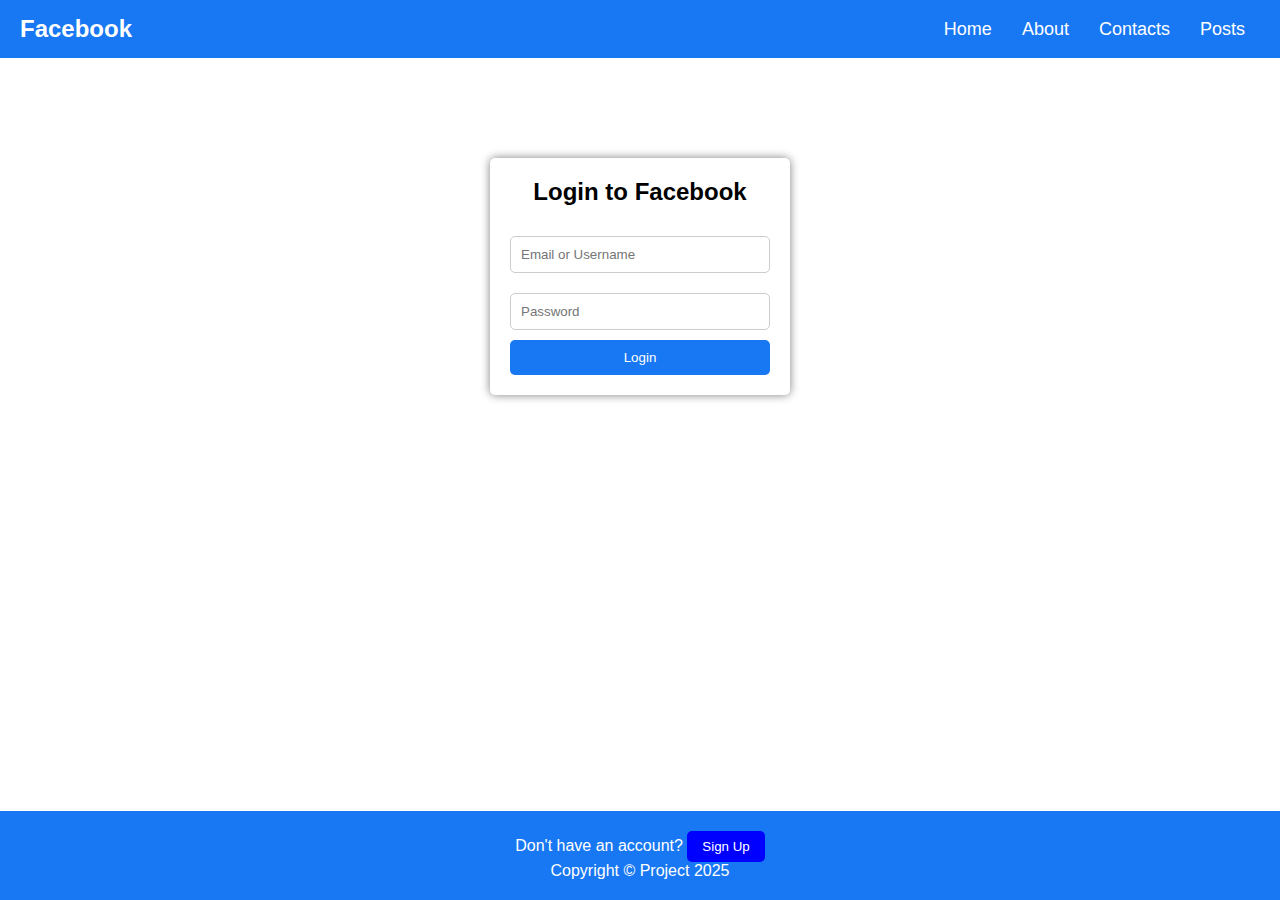
<file: facebook/index.html>
<!DOCTYPE html>
<html lang="en">
<head>
    <meta charset="UTF-8">
    <meta name="viewport" content="width=device-width, initial-scale=1.0">
    <title>Facebook Login</title>
    <link rel="stylesheet" href="style.css">
</head>
<body>

    <!-- Navigation Bar -->
    <nav class="navbar">
        <div class="logo">Facebook</div>
        <ul>
            <li><a href="#">Home</a></li>
            <li><a href="#">About</a></li>
            <li><a href="#">Contacts</a></li>
            <li><a href="#">Posts</a></li>
        </ul>
    </nav>

    <!-- Login Form -->
    <div class="login-container">
        <h2>Login to Facebook</h2>
        <form action="login.php" method="POST">
            <input type="text" name="email" placeholder="Email or Username" required>
            <input type="password" name="password" placeholder="Password" required>
            <button type="submit">Login</button>
        </form>
    </div>

    <!-- Footer -->
    <footer>
        <p>Don't have an account? <a href="signup.html"><button class="signup-btn">Sign Up</button></a></p>
        <p>Copyright © Project 2025</p>
    </footer>

</body>
</html>
</file>
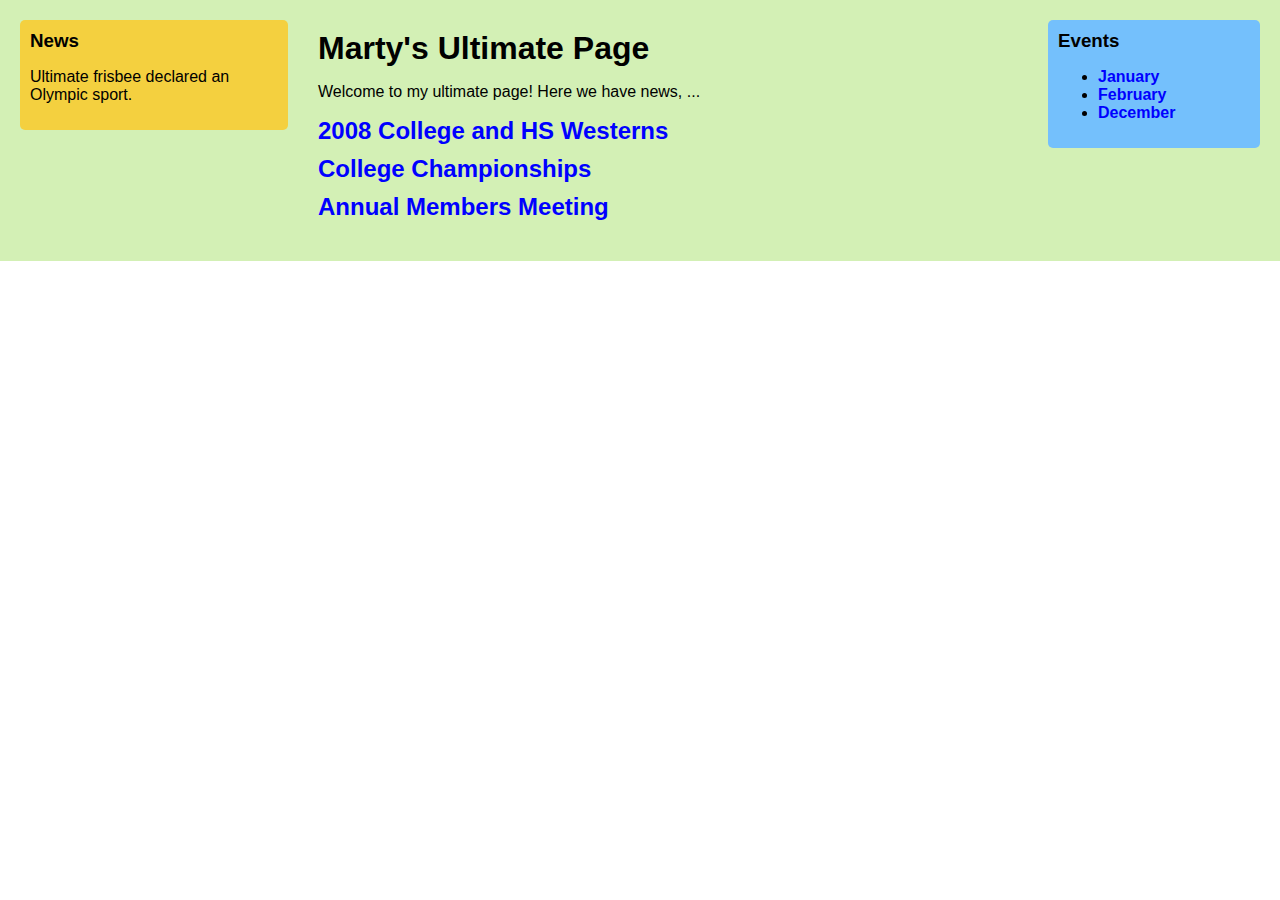
<file: assignment/.vscode/index.html>
<!DOCTYPE html>
<html lang="en">
<head>
    <meta charset="UTF-8">
    <meta name="viewport" content="width=device-width, initial-scale=1.0">
    <title>Marty's Ultimate Page</title>
    <link rel="stylesheet" href="styles.css">
</head>
<body>
    <div class="container">
        <aside class="news">
            <h3>News</h3>
            <p>Ultimate frisbee declared an Olympic sport.</p>
        </aside>

        <div class="main-content">
            <h1>Marty's Ultimate Page</h1>
            <p>Welcome to my ultimate page! Here we have news, ...</p>
            <h2><a href="#">2008 College and HS Westerns</a></h2>
            <h2><a href="#">College Championships</a></h2>
            <h2><a href="#">Annual Members Meeting</a></h2>
        </div>
    </div>

    <!-- Separate Events Box -->
    <aside class="events">
        <h3>Events</h3>
        <ul>
            <li><a href="#">January</a></li>
            <li><a href="#">February</a></li>
            <li><a href="#">December</a></li>
        </ul>
    </aside>
</body>
</html>
</file>
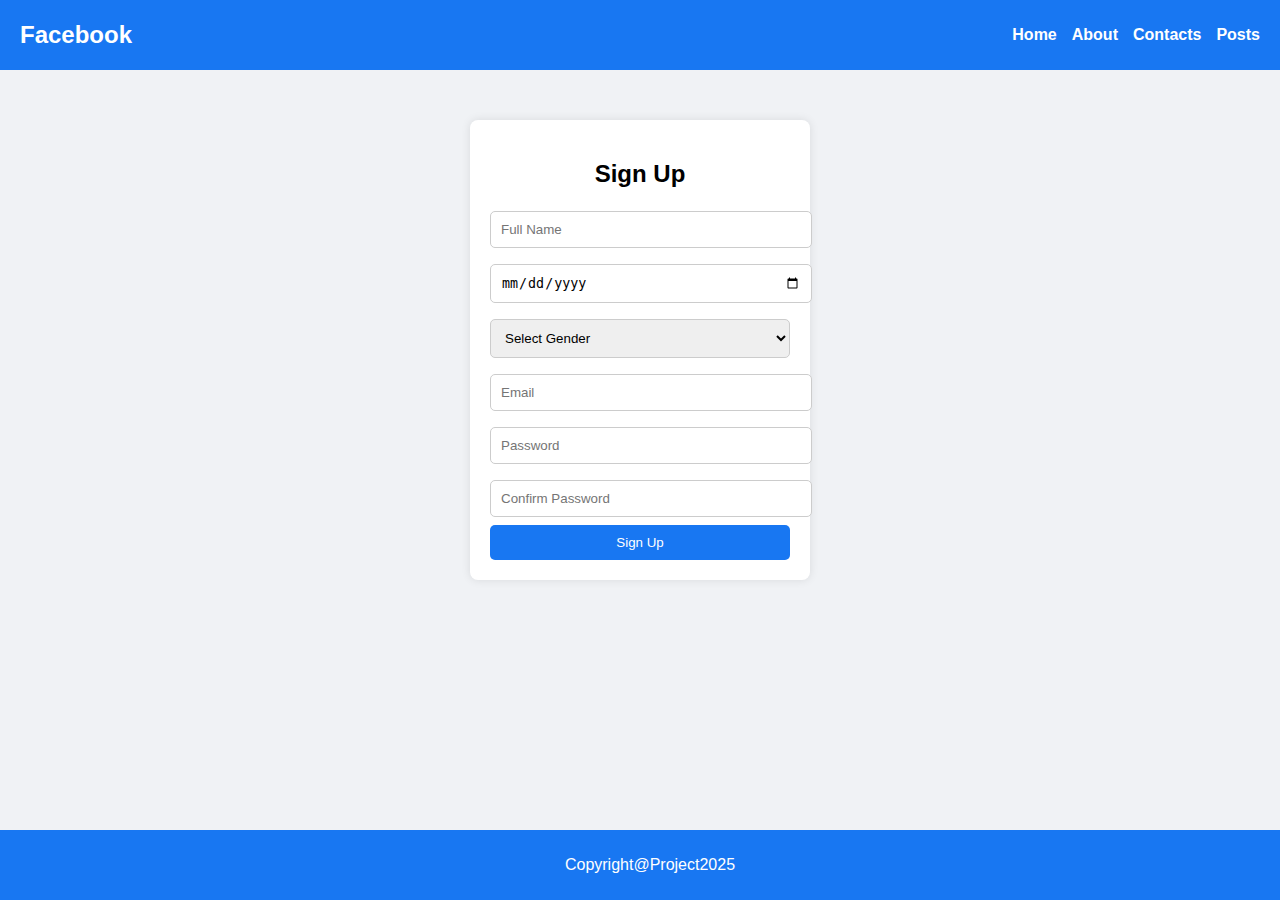
<file: facebook/signup.html>
<!DOCTYPE html>
<html lang="en">
<head>
    <meta charset="UTF-8">
    <meta name="viewport" content="width=device-width, initial-scale=1.0">
    <title>Facebook Login</title>
    <link rel="stylesheet" href="style1.css">
</head>
<body>

    <!-- Navigation Bar -->
    <nav class="navbar">
        <div class="logo">Facebook</div>
        <ul>
            <li><a href="#">Home</a></li>
            <li><a href="#">About</a></li>
            <li><a href="#">Contacts</a></li>
            <li><a href="#">Posts</a></li>
        </ul>
    </nav>

    <!-- Signup Form -->
    <div class="signup-container">
        <h2>Sign Up</h2>
        <form action="process_signup.php" method="POST">
            <input type="text" name="name" placeholder="Full Name" required>
            
            <input type="date" name="dob" required>
            
            <select name="gender" required>
                <option value="">Select Gender</option>
                <option value="Male">Male</option>
                <option value="Female">Female</option>
                <option value="Other">Other</option>
            </select>
            
            <input type="email" name="email" placeholder="Email" required>
            
            <input type="password" name="password" placeholder="Password" required>
            
            <input type="password" name="confirm_password" placeholder="Confirm Password" required>
            
            <button type="submit">Sign Up</button>
        </form>
    </div>

    <!-- Footer -->
    <footer>
        <p> Copyright@Project2025</p>
    </footer>

</body>
</html>
</file>
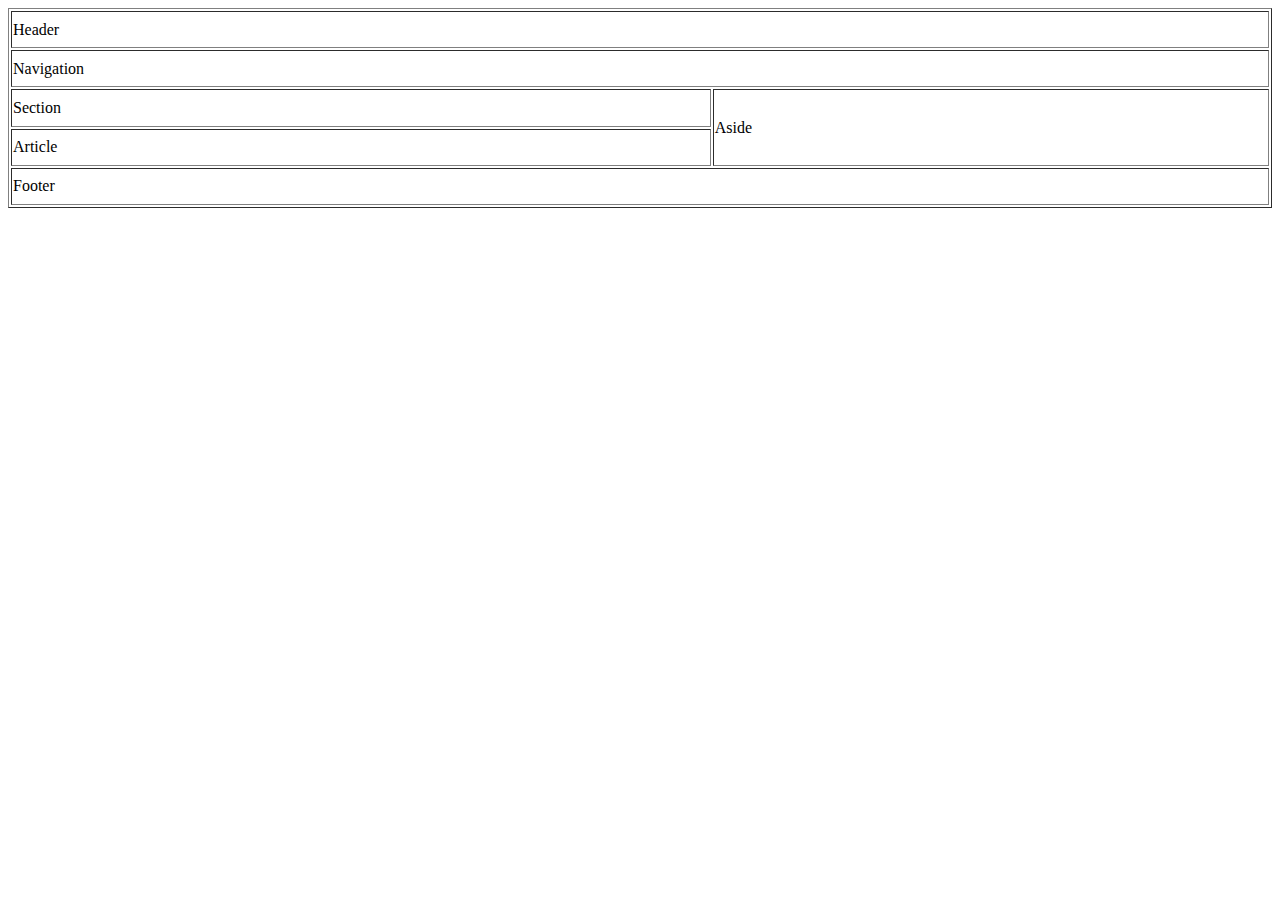
<file: web lab/table layout.html>
<!DOCTYPE html>
<html lang="en">
<head>
    <meta charset="UTF-8">
    <meta name="viewport" content="width=device-width, initial-scale=1.0">
    <title>Table Layout</title>
    <TABLE ALIGN="center" WIDTH="100%" HEIGHT="200" border="1">

        <tr>
            <td colspan="2"><header>Header</header></td>
        </tr>
        <tr>
            <td colspan="2"><nav>Navigation</nav></td>
        </tr>
        <tr>
            <td colspan="1" rowspan="1"><section>Section</section></td>
            <td colspan="1"rowspan="2" ><article>Aside</article></td>
            </tr>
            <tr>
            <td colspan="1"rowspan="1"><aside>Article</aside></td>
        </tr>
        <tr>
            <td colspan="2"><footer>Footer</footer></td>
        </tr>
    </table>
</body>
</html>
</file>
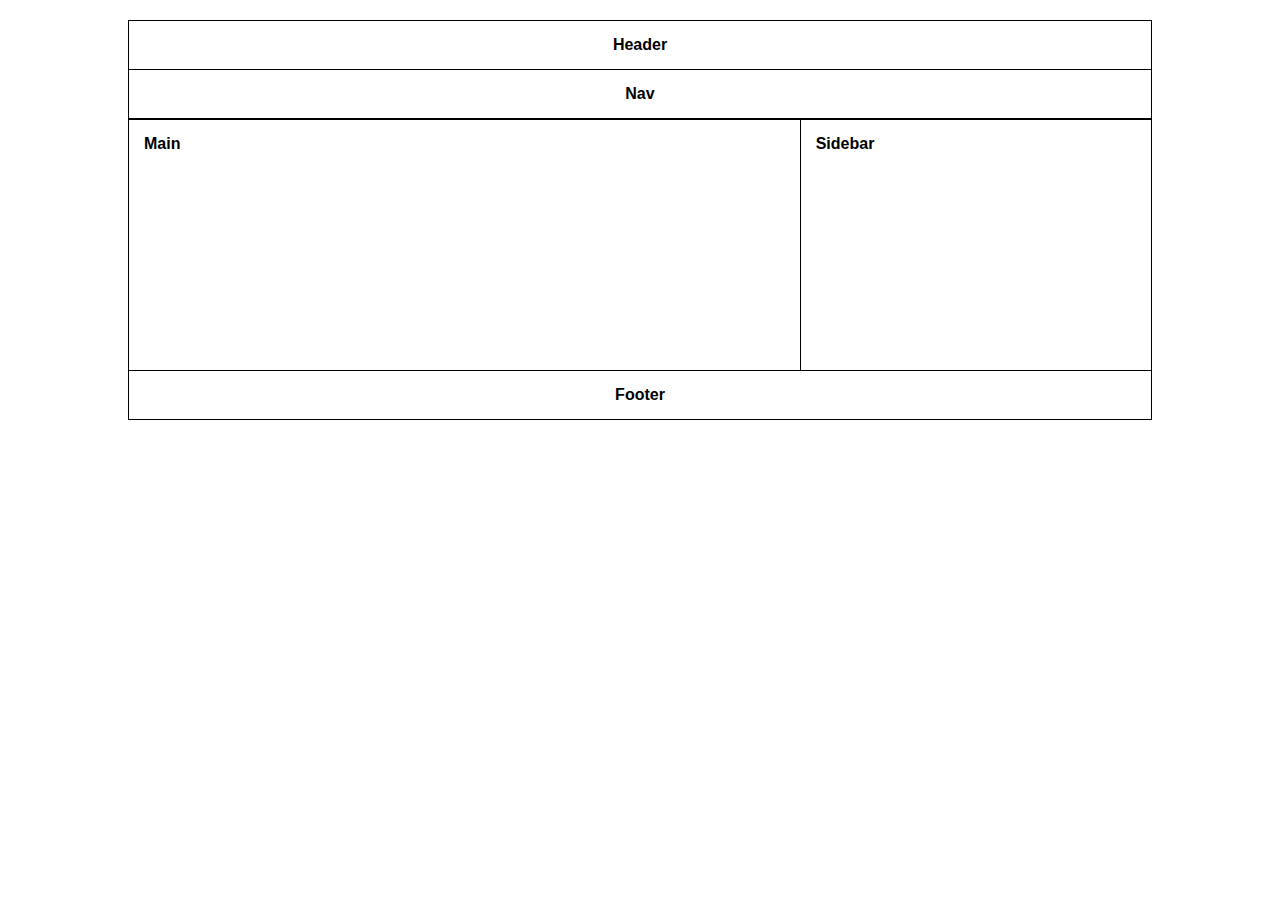
<file: assignment/.vscode/flex.html>
<!DOCTYPE html>
<html lang="en">
<head>
    <meta charset="UTF-8">
    <meta name="viewport" content="width=device-width, initial-scale=1.0">
    <title>Flexbox Layout</title>
    <style>
        * {
            margin: 0;
            padding: 0;
            box-sizing: border-box;
        }
        body {
            font-family: Arial, sans-serif;
        }
        .container {
            display: flex;
            flex-direction: column;
            width: 80%;
            margin: 20px auto;
            border: 1px solid black;
            min-height: 400px;
        }
        .header, .nav {
            padding: 15px;
            border-bottom: 1px solid black;
            text-align: center;
            font-weight: bold;
        }
        .main {
            display: flex;
            flex: 1; 
            border-top: 1px solid black;
        }
        .section {
            flex: 2;
            padding: 15px;
            border-right: 1px solid black;
            text-align: left;
            font-weight: bold;
        }
        .sidebar {
            flex: 1;
            padding: 15px;
            text-align: left;
            font-weight: bold;
        }
        .footer {
            padding: 15px;
            text-align: center;
            font-weight: bold;
            background: white;
            border-top: 1px solid black;
        }
        @media (max-width: 768px) {
            .main {
                flex-direction: column-reverse; 
            }
            .section {
                border-right: none; 
                border-top: 1px solid black;
            }
        }

    </style>
</head>
<body>
    <div class="container">
        <div class="header">Header</div>
        <div class="nav">Nav</div>
        <div class="main">
            <div class="section">Main </div>
            <div class="sidebar">Sidebar</div>
        </div>
        <div class="footer">Footer</div>
    </div>
</body>
</html>
</file>
<file: assignment/.vscode/styles.css>
body {
    font-family: Arial, sans-serif;
    margin: 0;
    padding: 0;
    background-color: white;
}

.container {
    display: flex;
    justify-content: space-between;
    align-items: flex-start;
    padding: 20px;
    gap: 20px;
    background-color: #d3f0b5; /* Light green */
}

.news {
    width: 20%;
    padding: 10px;
    background-color: #f4d03f; /* Yellow */
    border-radius: 5px;
}

.main-content {
    flex-grow: 1;
    padding: 10px;
}

h1, h2, h3 {
    margin: 0 0 10px;
}

a {
    text-decoration: none;
    color: blue;
    font-weight: bold;
}

/* Events box is now outside the main container */
.events {
    width: 15%;
    padding: 10px;
    background-color: #74c0fc; /* Blue */
    border-radius: 5px;
    position: absolute;
    right: 20px;
    top: 20px;
}
</file>
<file: facebook/style1.css>
/* General Styling */
body {
    font-family: Arial, sans-serif;
    margin: 0;
    padding: 0;
    background-color: #f0f2f5;
}

/* Navigation Bar */
nav {
    display: flex;
    justify-content: space-between;
    align-items: center;
    background-color: #1877f2;
    padding: 10px 20px;
}

.logo {
    color: white;
    font-size: 24px;
    font-weight: bold;
}

nav ul {
    list-style: none;
    display: flex;
    gap: 15px;
}

nav ul li {
    display: inline;
}

nav ul li a {
    color: white;
    text-decoration: none;
    font-weight: bold;
}

/* Signup Form */
.signup-container {
    width: 300px;
    margin: 50px auto;
    padding: 20px;
    background: white;
    box-shadow: 0 0 10px rgba(0, 0, 0, 0.1);
    border-radius: 8px;
    text-align: center;
}

.signup-container h2 {
    margin-bottom: 15px;
}

.signup-container input, select {
    width: 100%;
    padding: 10px;
    margin: 8px 0;
    border: 1px solid #ccc;
    border-radius: 5px;
}

.signup-container button {
    width: 100%;
    padding: 10px;
    background-color: #1877f2;
    color: white;
    border: none;
    cursor: pointer;
    border-radius: 5px;
}

.signup-container button:hover {
    background-color: #145dbf;
}

/* Footer */
footer {
    text-align: center;
    padding: 10px;
    background-color: #1877f2;
    color: white;
    position: fixed;
    width: 100%;
    bottom: 0;
}
</file>
<file: facebook/style.css>
/* Reset Defaults */
* {
    margin: 0;
    padding: 0;
    box-sizing: border-box;
    font-family: Arial, sans-serif;
}

/* Navigation Bar */
.navbar {
    display: flex;
    justify-content: space-between;
    align-items: center;
    background-color: #1877f2;
    padding: 15px 20px;
}

.logo {
    color: white;
    font-size: 24px;
    font-weight: bold;
}

.navbar ul {
    list-style: none;
    display: flex;
}

.navbar ul li {
    margin: 0 15px;
}

.navbar ul li a {
    text-decoration: none;
    color: white;
    font-size: 18px;
}

/* Login Form */
.login-container {
    width: 300px;
    margin: 100px auto;
    padding: 20px;
    text-align: center;
    background: white;
    box-shadow: 0px 0px 10px gray;
    border-radius: 5px;
}

.login-container h2 {
    margin-bottom: 20px;
}

.login-container input {
    width: 100%;
    padding: 10px;
    margin: 10px 0;
    border: 1px solid #ccc;
    border-radius: 5px;
}

.login-container button {
    width: 100%;
    padding: 10px;
    background: #1877f2;
    color: white;
    border: none;
    border-radius: 5px;
    cursor: pointer;
}

.login-container button:hover {
    background: #145db2;
}

/* Footer */
footer {
    text-align: center;
    padding: 20px;
    background-color: #1877f2;

    color: white;
    position: absolute;
    bottom: 0;
    width: 100%;
}

.signup-btn {
    background: blue;
    border: none;
    color: white;
    padding: 8px 15px;
    cursor: pointer;
    border-radius: 5px;
}

.signup-btn:hover {
    background: #e68900;
}
</file>
